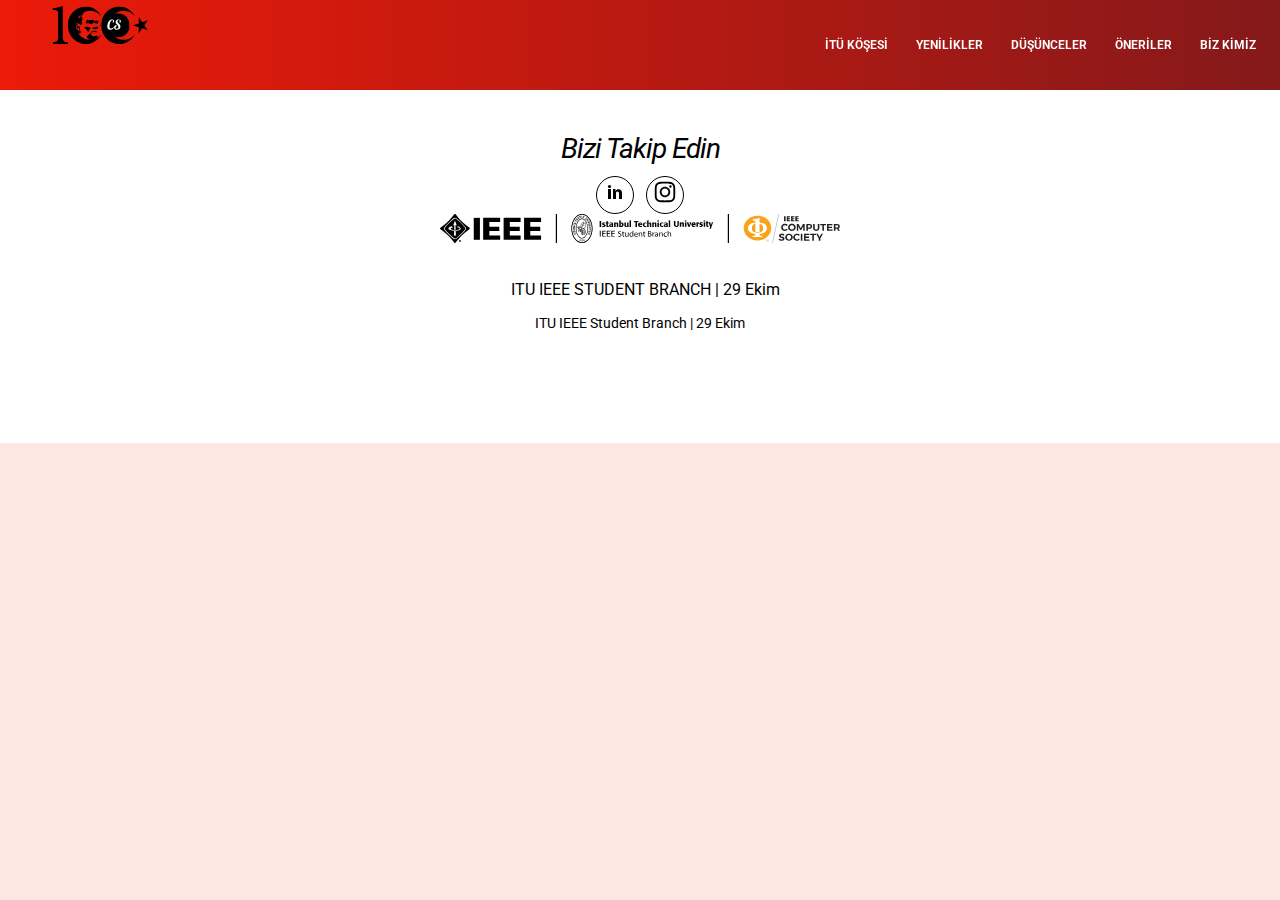
<file: menus.html>
<!DOCTYPE html>
<html lang="en">
<html>
  <head>
    <meta charset="UTF-8">
    <meta http-equiv="X-UA-Compatible" content="IE-edge">
    <meta name="viewport" content="width=device-width, initial-scale=1.0">
    <title>IEEE CS</title>
    <link rel="stylesheet" href="homepage.css">
    <link rel="stylesheet" href="movement.css">
    <style>
      @import url('https://fonts.googleapis.com/css2?family=Roboto:wght@300;400;500;700&display=swap');
    </style>

  </head>
  <body>
    <header id="website-header" class="website-header-group">   
    </header>

    <main class="homepage-main">
    </main>
    

    <footer id="footer">
    </footer>

    <script src="homepage.js"></script>
    <script>
        window.addEventListener('scroll', function() {
        const header = document.getElementById('website-header');
        const scrollPosition = window.scrollY;
        if(!scrollPosition > 0) {
          header.style.background ='transparent';
        } else{
          header.style.background ='linear-gradient(90deg, rgb(236, 26, 9) 0%, rgb(134, 25, 26) 99%)';
        }
      });
      
      
      function copyFooterContent() {
        var websiteFooter = document.getElementById('footer');
        var websiteIframe = document.createElement('iframe');
        websiteIframe.style.display = 'none';
        document.body.appendChild(websiteIframe);

        websiteIframe.onload = function() {
          const footerContent = websiteIframe.contentDocument.querySelector('.footer-content');
          websiteFooter.appendChild(footerContent);
          document.body.removeChild(websiteIframe);
        };
        websiteIframe.src = 'homepage.html';
      }

      function copyHeaderContent() {
        var websiteHeader = document.getElementById('website-header');
        var websiteIframe = document.createElement('iframe');
        websiteIframe.style.display = 'none';
        document.body.appendChild(websiteIframe);

        websiteIframe.onload = function() {
          const headerContent = websiteIframe.contentDocument.querySelector('#website-header');
          websiteHeader.innerHTML = headerContent.innerHTML;
          document.body.removeChild(websiteIframe);
        };
        websiteIframe.src = 'homepage.html';
      }

      window.onload = function() {
        copyFooterContent();
        copyHeaderContent();
      };

    </script>
  </body>
</html>
</file>
<file: homepage.css>
body{
  margin: 0;
  padding: 0;
  font-size: 24px;
  max-width: 100%;
  overflow-x: hidden;
  font-family: 'Roboto', sans-serif;
  background-color: rgba(250, 132, 117, 0.2);
}

p::first-letter{
  margin-left: 10px;
}

@media screen and (max-width: 800px) {
  .contents-summary{
    transform: translateX(-20%); 
  }
  .homepage-ata-container{
    transform: translateX(-10%);
  }
  .shine-title{
    transform: translateX(-20%);
  }
}

@media screen and (max-width: 600px) {
  #menu{
    transform: translateX(-8%);
  }
  #logo{
    display: none;
  }
}

#website-header{
  position: fixed;
  display: grid;
  grid-template-columns:  max-content 1fr;
  width: 100%;
  height: 10%;
  left: 0;
  top: 0;
  z-index: 1100;
}

#logo img{
  margin: 0;
  padding: 0;
  object-fit: contain;
}

.menuWrap{
  display: grid;
  align-items: center;
  justify-content: end;
  grid-template-columns: 100%;
  height: 100%;
  grid-auto-flow: column;
  grid-auto-columns: auto;
}

.menu-main-container{
  font-size: 12px;
  font-weight: bold;
}

.menu{
  float: right;
  list-style-type: none;
  display: flex;
  flex-direction: row;
  align-items: center;
  justify-content: end;
}

.menu-item{
  padding: 12px 4px;
  margin-right: 20px;
  cursor: pointer;
}

.menu-item-titles{
  font-size: bold;
  padding: 6px 0;
  text-decoration: none;
  background:linear-gradient(to left, #ffffff 50%, #f7705f );
  background-size: 200% 100%;
  background-position: 100% 0;
  -webkit-text-fill-color: transparent;
  -webkit-background-clip: text;
}

.menu-item-titles:hover{
  background-position: 0 0;
  transition: 1s;
}

#menu-item-3{
  position: relative;
}

.sub-menu{
  display: none;
  align-items: center;
  justify-content: space-around;
  position: absolute;
  top: 100%;
  left: 0;
  padding: 0;
  padding-right: 20px;
  list-style-type: none;
  background-color: #FEE6E3;
  border-radius: 5px;
  box-shadow: 0px 0px 10px rgba(0, 0, 0, 0.5);
  z-index: 100;
}

.sub-menu li{
  padding: 8px 16px;
  margin: 0;
}

.sub-menu li a {
  color: white;
  font-size: 10px;
  font-weight: bold;
  position: relative;
  text-decoration: none;
  letter-spacing: 0.5px;
}

.sub-menu li a:hover{
  color: #f7705f;
}

.homepage-main{
  width: 100%;
  height: auto;
  padding-bottom: 20px;
}

.homepage-main-picture{
  width: 100%;
  height: auto;
}

.shine-title{
  font-size: 30px;
  margin-left: 40%;
  background: linear-gradient(90deg, #000000, #c50101, #5d1919);
  -webkit-background-clip: text;
  background-clip: text;
  -webkit-text-fill-color: transparent;
  background-size: 80%;
  animation: shine 8s linear infinite;
}

@keyframes shine {
  0% {
    background-position-x: -500%;
  }
  100% {
    background-position-x: 500%;
  }
}


.contents-summary{
  display: flex;
  flex-direction: row;
  align-items: center;
  margin-left: 21%;
  margin-bottom: 50px;
}

#content-summary-1{
  opacity: 0;
  transform: translateX(-100%);
  transition: opacity 0.5s ease, transform 1s ease;
}

#content-summary-3{
  opacity: 0;
  transform: translateX(100%);
  transition: opacity 0.5s ease, transform 1s ease;
}

.content-summary{
  position: relative;
  width: 21%;
  min-width: 100px;
  height: auto;
  min-height: 180px;
  background-color: rgba(164,25,21,0.2);
  margin-right: 20px;
  border: none;
  border-radius: 20px;
  padding: 0 10px;
  box-shadow: 4px 4px 10px rgb(134, 25, 26);
}

.content-summary::before{
  content: "";
  position: absolute;
  width: 100%;
  height: 100%;
  top: 0;
  left: 0;
  border-radius: 20px;
  background-image: url('images/flag.jpg');
  background-size: cover;
  background-position: center;
  opacity: 0;
  transition: opacity 0.4 ease;
}

.content-summary:hover::before{
  opacity: 0.1;
}

.content-title{
  font-size: 16px;
  font-weight: bold;
  color: rgb(134, 25, 26);
}

.content{
  font-size: 14px;
}

.homepage-ata-container{
  display: flex;
  flex-direction: row;
  align-items: center;
}

.homepage-ata{
  margin-left: 21%;
  width: 30%;
}

.homepage-ata-speech{
  position: relative;
  overflow: hidden;
  width: 29.7%;
  min-width: 180px;
  height: auto;
  margin-left: -20px;
  padding-bottom: 10px;
  background-color: rgb(236,189,185);
}

.homepage-ata-speech::before{
  content: ""; 
  position: absolute;
  top: 0;
  right: 0;
  width: 100px; 
  height: 100px; 
  border-right: 4px solid rgb(134, 25, 26);
  border-top: 4px solid rgb(134, 25, 26);
  transition: all 0.5s;
}

.homepage-ata-speech:hover::before {
  width: 94%;
  height: 100%;
  border-right: 2px solid rgb(134, 25, 26); 
  border-top: 2px solid rgb(134, 25, 26); 
}

.homepage-ata-speech h1{
  font-size: 16px;
  margin: 0;
  margin-left: 24%;
  padding-top: 10px;
}

.homepage-ata-speech-content h1{
  font-size: 24px;
  margin: 0;
}

.ata-speech-info{
  color: black;
  font-size: 14px;
  padding: 0 10px;
  margin-top: 8px;
}

.general-container{
  display: flex;
  flex-direction: row;
  align-items: center;
  justify-content: space-around;
  margin-top: 4%;
}

.homepage-ata-speech-content{
  width: 52%;
  height: auto;
  background-color: rgb(236,189,185);
  padding: 10px ;
}

@media screen {
  
}

.ata-speech{
  color: black;
  font-size: 16px;
}

.read-more{
  position: absolute;
  display: flex;
  align-items: center;
  bottom: 1%;
  right: 2%;
  font-size: 11px;
  font-weight: bolder;
  cursor: pointer;
  border: none;
  border-radius: 10px;
  padding: 3px;
  background-color: transparent;
  color: rgb(134, 25, 26);
}

.read-more::before{
  content: "";
  position: absolute;
  top: 0;
  left: 0;
  width: 100%;
  height: 100%;
  border-radius: 10px;
  background-image: url('images/flag.jpg');
  background-size: cover;
  background-position: center;
  opacity: 0;
  transition: opacity 0.3s ease;
}

.read-more:hover::before {
  opacity: 0.2;
}

.right-arrow{
  width: 10px;
  height: 10px;
  object-fit: cover;
  filter: invert(13%) sepia(64%) saturate(7127%) hue-rotate(353deg) brightness(68%) contrast(88%);
}

.film-img-container-1,
.film-img-container-2{
  display: flex;
  flex-direction: column;
  justify-content: center;
  margin-top: -8%;
}

.film-small-container{
  display: none;
}

.film-img-box{
  max-width: 180px;
  height: 100%;
  box-shadow: 0 0 20px 20px rgba(0,0,0, .1);
}

.film-img-box img{
  display: block;
  width: 100%;
  height: 90%;
}

.film-img-box:hover{
  transform: scale(1.2);
  height: 100%;
}

#footer{
  display: grid;
  justify-content: center;
  align-items: center;
  text-align: center;
  padding: 112px;
  margin: 0;
  gap: 32px;
  background-color: white;
}

.footsos .title{
  font-size: 28px;
  font-style: italic;
  margin-bottom: 10px;
}

.title{
  line-height: 1.2;
  display: block;
  text-transform: none;
  letter-spacing: -1px;
}

.social-medias{
  font-size: 24px;
  display: flex;
  align-items: center;
  justify-content: center;
  gap: 12px;
  flex-wrap: wrap;
}

.social-medias a{
  border: 1px solid black;
  padding: 3px 6px;
  border-radius: 50%;
}

.social-medias a img{
  width: 24px;
  height: 24px;
  object-fit: cover;
}

.footalt{
  display: grid;
  justify-content: center;
  justify-items: center;
  align-items: center;
  text-align: center;
  grid-template-rows: 70px;
  margin-top: -20px;
}

.footalt img{
  height: 100%;
  object-fit: contain;
  width: auto;
  max-width: 400px;
}

.rank-math-breadcrumb{
  z-index: 10px;
  position: relative;
  font-size: 16px;
  margin-bottom: 0;
}

.foot-info{
  font-size: 14px;
}
</file>
<file: movement.css>
#website-header{
  background:linear-gradient(90deg, rgb(236, 26, 9) 0%, rgb(134, 25, 26) 99%);
}

#movements-title{
  padding-top: 60px;
}

.cumhuriyet-content-container,
.milliyetcilik-content-container{
  width: 56%;
  height: auto;
  margin-left: 20%;
  background-color: rgb(236,189,185);
  box-shadow: 4px 4px 10px rgb(134, 25, 26);
  border-radius: 10px;
  padding: 2px 10px ;
  margin-bottom: 40px;
}

.cumhuriyet-content,
.milliyetcilik-content{
  color: black;
  font-size: 16px;
}

.proverbs-container{
  display: flex;
  flex-direction: column;
  align-items: flex-start;
  margin-bottom: 40px;
}

.proverb{
  display: flex;
  flex-direction: row;
  align-items: center;
  position: relative;
  background-color: rgb(236,189,185);
  box-shadow: 2px 2px 6px rgb(134, 25, 26);
  border-radius: 30px;
  margin-bottom: 10px;
}

.proverb img{
  width: 30px;
  height: 30px;
  object-fit: cover;
  border-radius: 50%;
}

.author-info-container,
.proverb{
  position: relative;
  width: 56%;
  height: auto;
  margin-left: 20%;
  padding: 2px 10px ;
}

.author-info-container{
  background-color:rgb(236,189,185);
  border-radius: 10px;
  margin-bottom: 40px;
  box-shadow: 4px 4px 10px rgb(134, 25, 26);
}

.author-content-container{
  width: 70%;
}

.author-content-container h1{
  font-size: 20px;
  display: inline-block;
  margin: 0;
  color: rgb(134, 25, 26);
  margin-left: 40%;
}

.author-content,
.proverb-content{
  font-size: 14px;
}


.special-sentence{
  font-weight: bolder;
  text-decoration:underline;
  color: rgb(134, 25, 26);
}

.author-img{
  position: absolute;
  top: 0px;
  right: 0px;
  width: 24%;
  height: 100%;
  border-top-right-radius: 10px;
  border-bottom-right-radius: 10px;
  border-left: 2px solid rgb(167,82,81);
}

#ziya-gökalp{
  width: 180px;
  height: 298px;
}

.works{
  display: grid;
  grid-template-columns: repeat(3, 1fr);
  gap: 16px;
  width: 66.5%;
  padding:10px ;
  margin-left: 19.2%;
  margin-top: 40px;
}

@media (max-width: 800px) {
  .works {
      grid-template-columns: 1fr;
      margin-left: 26%;
  }
}

.work-container{
  position: relative;
  width: 22%;
  height: auto;
  min-height: 240px;
  min-width: 150px;
  margin-right: 20px;
  padding: 0 10px;
  border: none;
  box-shadow: 4px 4px 10px rgb(134, 25, 26);
  border-radius: 20px;
  background-color: rgba(164,25,21,0.2);
}

.work-container::before{
  content: "";
  position: absolute;
  top: 0;
  left: 0;
  width: 100%;
  height: 100%;
  border-radius: 20px;
  background-image: url('images/flag.jpg');
  background-size: cover;
  background-position: center;
  opacity: 0;
  transition: opacity 0.4s ease;
}

.work-container:hover::before{
  opacity: 0.1;
}

.work{
  margin: 0;
  padding: 10px;
}

.work-gendre{
  font-size: 16px;
  font-weight: bolder;
  line-height: 22px;
  margin: 0;
  margin-left: 40px;
  padding: 0;
  color: rgb(134, 25, 26);
}

.work li{
  font-size: 14px;
  line-height: 18px;
  margin: 0;
}

.homepage-literature-picture-container{
  min-height: 680px;
  isolation: isolate;
}

.homepage-literature-picture{
  position: relative;
  width: 100%;
  min-height: 400px;
  margin-top:-80px;
}

.books-right-arrow{
  width: 14px;
  height: 14px;
  object-fit: cover;
  filter: invert(100%) sepia(5%) saturate(22%) hue-rotate(137deg) brightness(106%) contrast(105%);
}

.republic-literatures{
  max-width: 56.1%;
  height: auto;
  padding: 7px;
  background-color: rgb(236,189,185);
  box-shadow: 2px 2px 8px rgb(134, 25, 26);
  margin-bottom: 4%;
  margin-left: 21.5%;

}

.republic-literatures,
.literature-info-container{
  border: none;
  border-radius: 10px;
  background-color: rgb(236,189,185);
}

.republic-literatures h1{
  font-size: 30px;
  margin: 0;
  margin-left: 14%;
  margin-top: 10px;
  margin-bottom: 10px;
}

.republic-literatures h1,
.literature-info h1{
  font-weight: bolder;
  background:linear-gradient(to right, #EB1A09 40%, #86191A );
  background-size: 200% 100%;
  background-position: 100% 0;
  -webkit-text-fill-color: transparent;
  -webkit-background-clip: text;

}

.republic-literatures h1:hover,
.literature-info h1:hover{
  background-position: 0 0;
  transition: 0.5s;
}

.literature-groups-container{
  display: grid;
  grid-template-columns: repeat(auto-fit, minmax(200px, 1fr));
  gap: 20px;
}

.literature-groups{
  border-radius: 20px;
  width: auto;
  min-height: 180px;
}

.republic-literature{
  background-color: rgba(167,82,81, 0.2);
  border-radius: 20px;
  height: auto;
  margin-bottom: 20px;
  cursor: pointer;
  text-align: center;
}

.republic-literature p {
  font-size: 14px;
  color: white;
  padding: 6px 2px;
}

@media (max-width: 768px) {
  .literature-groups-container {
      grid-template-columns: repeat(auto-fit, minmax(200px, 1fr));
  }
}

@media (max-width: 600px) {
  .literature-groups-container {
      grid-template-columns: 1fr;
  }
}

@media (max-width: 800px) {
  .author-img{
    display: none;
  } 
  .author-content-container{
    width: 100%;
  }

}

.literatures-container{
  display: flex;
  flex-direction: column;
  align-items:center;
  height: auto;
  padding: 0;
  margin: 0;
}

.literature-info-container{
  width: 57%;
  min-width: 360px;
  min-height: 360px;
  display: flex;
  flex-direction: row;
  box-shadow: 2px 2px 8px rgb(134, 25, 26);
}

.literature-img{
  width: 30%;
  height: auto;
  border-top-left-radius: 10px;
  border-bottom-left-radius: 10px;
  border-right: 2px solid rgb(167,82,81);
}

.literature-info,
.about-IEEE-info{
  position: relative;
}

.literature-info h1{
  position: relative;
  margin: 0;
  padding: 8px;
  margin-left: 6%;
  z-index: 100;
}

.literature-info ul{
  width: 94%;
  margin-left: 20px;
  margin-top: 4px;
  padding: 0;
  list-style-type: none;
}

.literature-info li{
  margin-bottom: 20px;
  font-size: 16px;
}

.literature-icon{
  width: 20px;
  height: 12px;
  object-fit: cover;
  filter: invert(14%) sepia(66%) saturate(5594%) hue-rotate(356deg) brightness(90%) contrast(93%);
}

.atatürk-books-content{
  display: grid;
  grid-template-columns: repeat(4, 1fr);
  gap: 16px;
  height: auto;
  margin-top: 40px;
}

@media (max-width: 768px) {
  .atatürk-books-content {
      grid-template-columns: repeat(2, 1fr);
  }
}

@media (max-width: 480px) {
  .atatürk-books-content {
      grid-template-columns: 1fr;
  }
}

.atatürk-book{
  width: 160px;
  height: 260px;
  border: 1px solid rgb(134, 25, 26);
  border-radius: 10px;
}

.atatürk-book img{
  width: 100px;
  padding: 10px;
  margin-left:20px;
}

.atatürk-book h1{
  font-size: 16px;
  font-weight: normal;
  margin: 0;
  padding: 0 6px;
}

.atatürk-book h2{
  font-size: 12px;
  font-weight: normal;
  padding: 0 6px;
  color: rgb(134, 25, 26);
}
</file>
